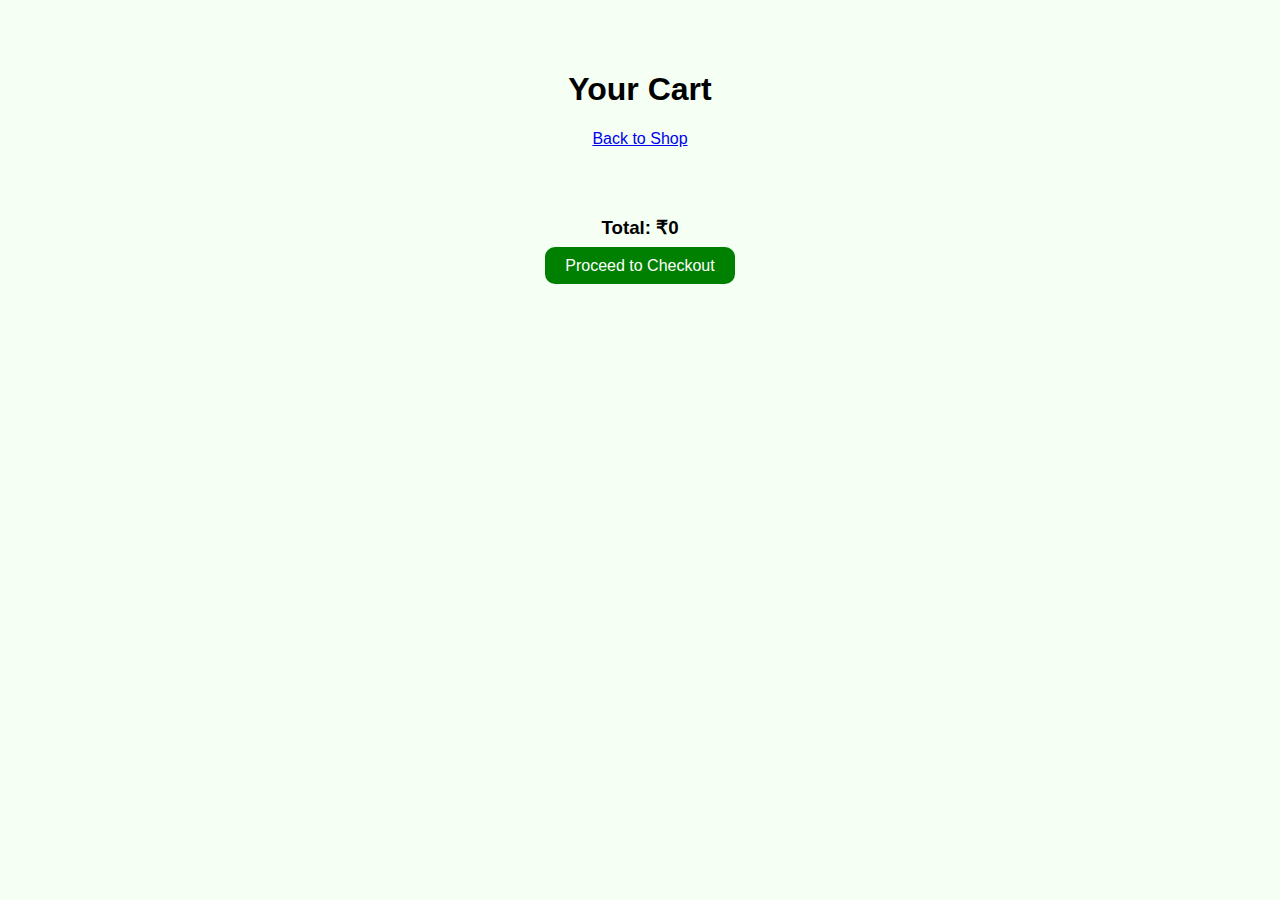
<file: cart.html>
<!-- cart.html -->
<!DOCTYPE html>
<html>
<head>
    <title>Your Cart - Santhakumar iSupermarket</title>
    <link rel="stylesheet" href="style.css">
</head>
<body>
    <header>
        <h1>Your Cart</h1>
        <a href="shop.html">Back to Shop</a>
    </header>

    <section id="cart-items"></section>
    <h3 id="total-price"></h3>

    <a href="checkout.html" class="shop-btn">Proceed to Checkout</a>

    <script>
        const cart = JSON.parse(localStorage.getItem('cart')) || [];
        const cartItemsDiv = document.getElementById("cart-items");
        let total = 0;

        cart.forEach(item => {
            const div = document.createElement('div');
            div.innerHTML = `<h3>${item.name}</h3>
                             <p>Price: ₹${item.price} x ${item.quantity}</p>`;
            cartItemsDiv.appendChild(div);
            total += item.price * item.quantity;
        });

        document.getElementById("total-price").innerText = "Total: ₹" + total;
    </script>
</body>
</html>
</file>
<file: style.css>
/* style.css */
body {
    font-family: Arial, sans-serif;
    text-align: center;
    background-color: #f5fff3;
    margin: 0;
    padding: 0;
}
header {
    padding: 50px;
}
.shop-btn {
    padding: 10px 20px;
    background-color: green;
    color: white;
    text-decoration: none;
    border-radius: 10px;
}
.product-container {
    display: flex;
    justify-content: center;
    flex-wrap: wrap;
    gap: 20px;
    padding: 20px;
}

.product-card {
    border: 1px solid #ddd;
    border-radius: 10px;
    padding: 20px;
    width: 200px;
    background-color: #fff;
    box-shadow: 2px 2px 8px rgba(0,0,0,0.1);
}

.product-card img {
    width: 100%;
    height: auto;
    border-radius: 10px;
}

.product-card button {
    padding: 8px 16px;
    background-color: #28a745;
    color: white;
    border: none;
    border-radius: 6px;
    cursor: pointer;
}
</file>
